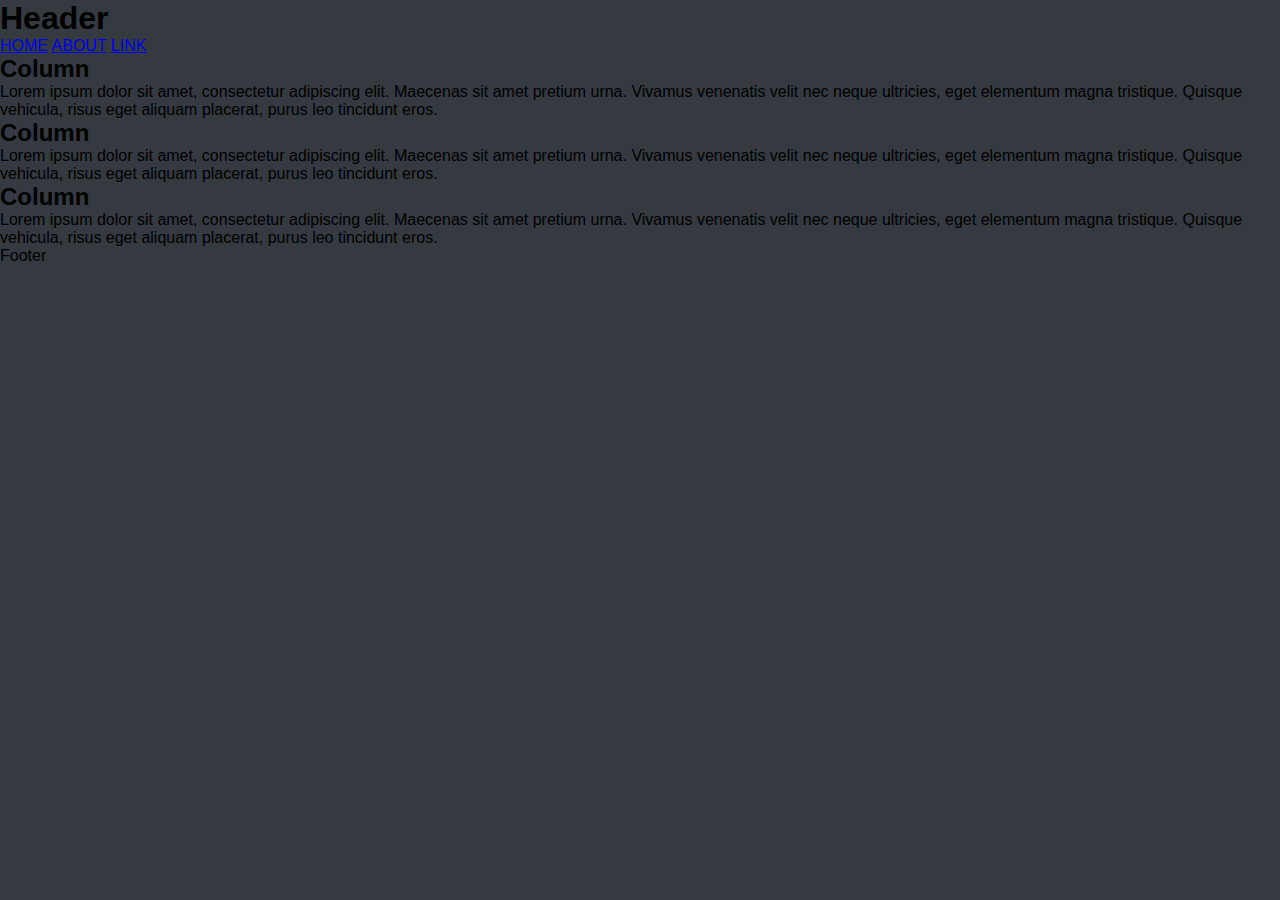
<file: index.html>
<!DOCTYPE html> 
<html> 
<head> 
    <title>CSS Pertemuan 8</title> 
    <meta charset="utf-8"> 
    <meta name="viewport" content="width=device-width, initial-scale=1"> 
    <link rel="stylesheet" type="text/css" href="style.css"> 
</head> 
<body> 
<div class="header"> 
    <h1>Header</h1> 
</div> 
<div class="topnav"> 
    <a href="#">HOME</a> 
    <a href="#">ABOUT</a> 
    <a href="#">LINK</a> 
</div>

<div class="row"> 
<div class="column side"> 
    <h2>Column</h2> 
    <p>Lorem ipsum dolor sit amet, consectetur adipiscing elit. 
    Maecenas sit amet pretium urna. Vivamus venenatis velit nec neque ultricies, 
    eget elementum magna tristique. Quisque vehicula, risus eget aliquam 
    placerat, purus leo tincidunt eros.</p> 
</div> 

<div class="column middle"> 
    <h2>Column</h2> 
    <p>Lorem ipsum dolor sit amet, consectetur adipiscing elit. 
    Maecenas sit amet pretium urna. Vivamus venenatis velit nec neque ultricies, 
    eget elementum magna tristique. Quisque vehicula, risus eget aliquam 
    placerat, purus leo tincidunt eros.</p> 
</div> 

<div class="column side"> 
    <h2>Column</h2> 
    <p>Lorem ipsum dolor sit amet, consectetur adipiscing elit. 
    Maecenas sit amet pretium urna. Vivamus venenatis velit nec neque ultricies, 
    eget elementum magna tristique. Quisque vehicula, risus eget aliquam 
    placerat, purus leo tincidunt eros.</p> 
</div> 
<div class="footer"> 
    <p>Footer</p> 
    </div> 
</div> 
</body> 
</html>
</file>
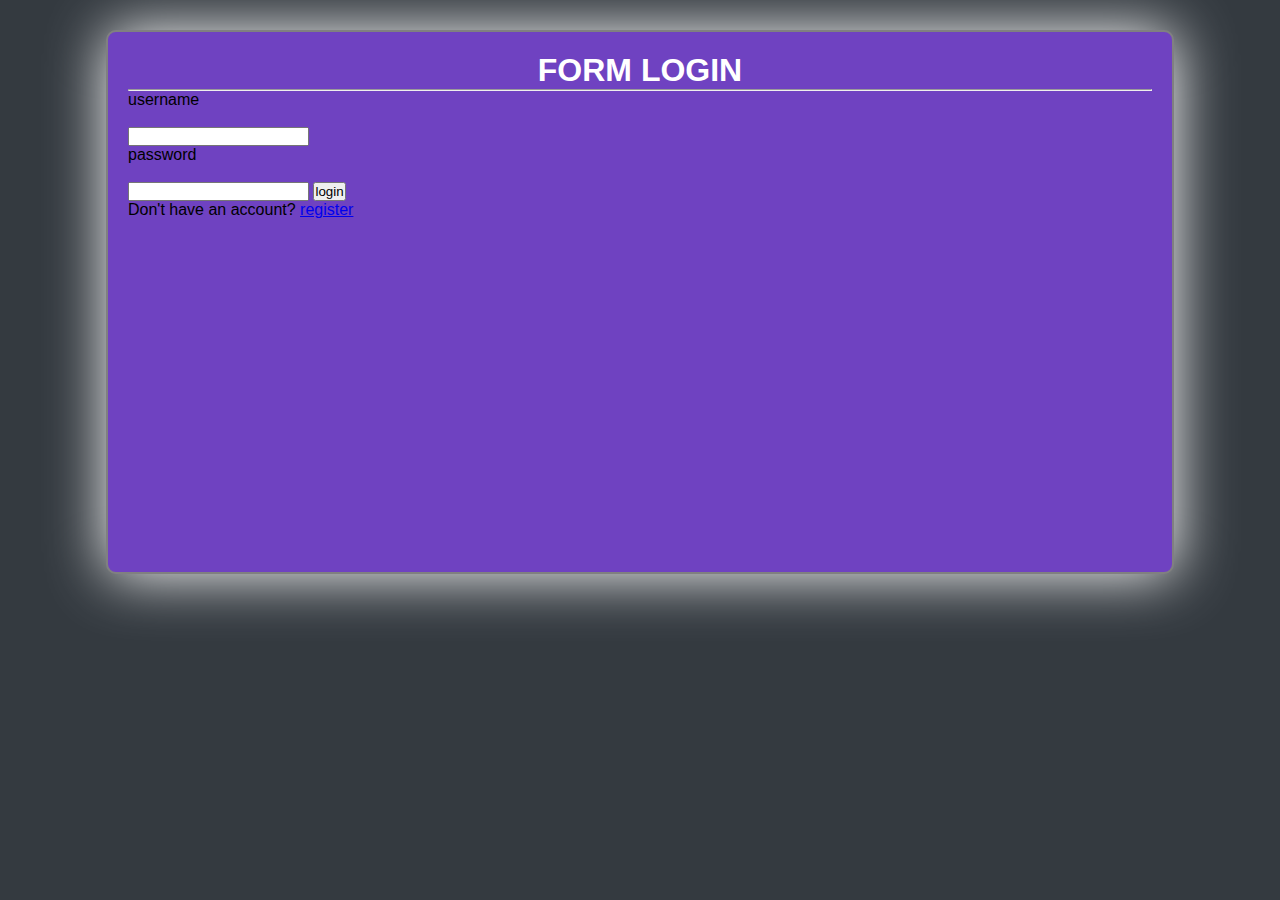
<file: html.html>
<!DOCTYPE html>
<html>
  <head>
    <meta http-equiv="content-type" content="text/html; charset=UTF-8" />
    <link rel="stylesheet" href="style.css" type="text/css" />
    <title>login</title>
  </head>
  <body>
    <div class="container">
      <h1 class="login-text">FORM LOGIN </h1>
      <hr>
      <form method="FOST">
        <table for="username">username</table><br>
        <input type="text" name="username" id="username"/><br>
        <table for="password">password</table><br>
        <input type="password" name="password" id="password"/>
        <button class="btn">login</button>
        <div class="registerr-link">
          <p> Don't have an account? <a href="#">register <a/></a></p>
        </div>
        
      </form>
  
    </div>
    
  </body>
</html>
</file>
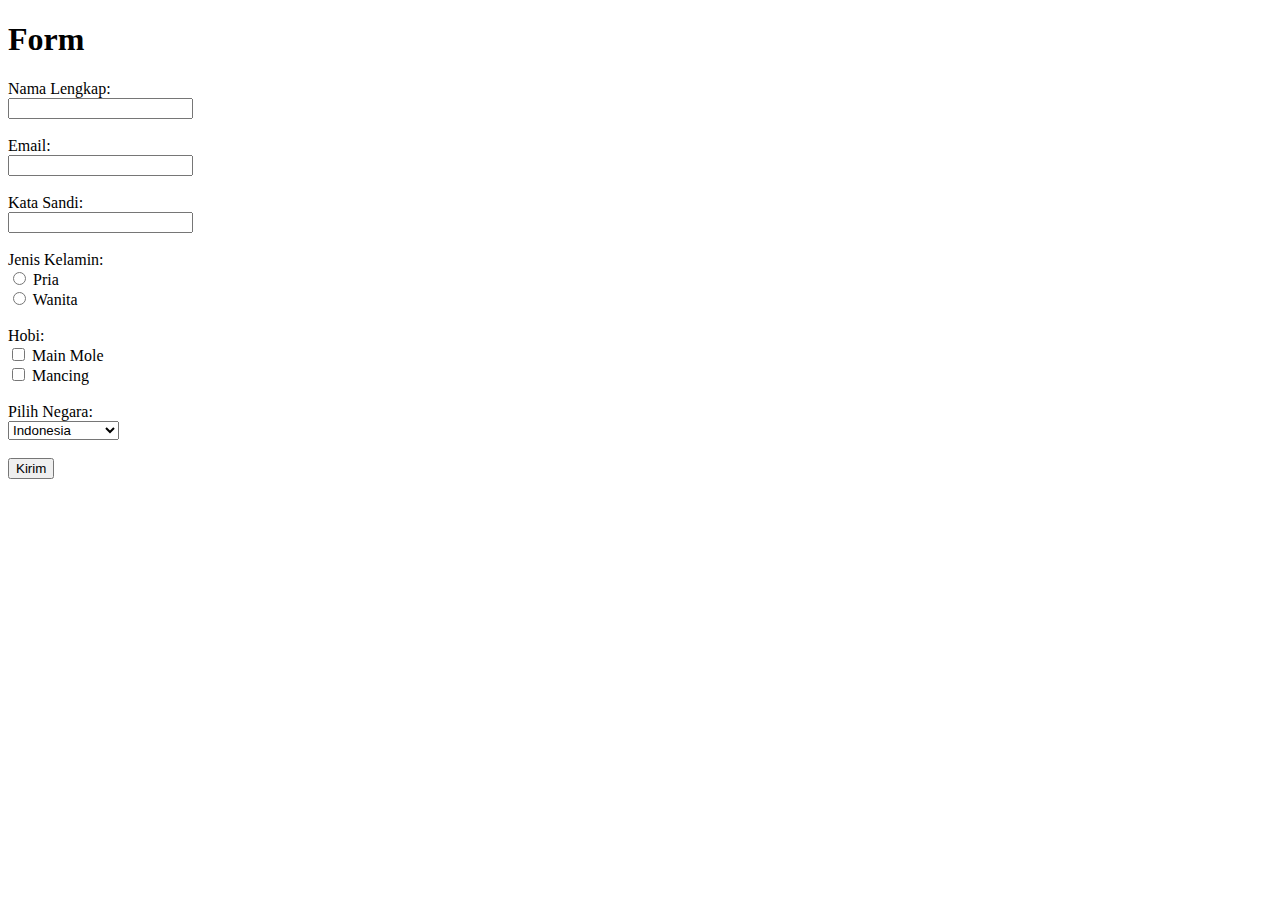
<file: index.form.html>
<!DOCTYPE html>
<html lang="id">
<head>
    <meta charset="UTF-8">
    <meta name="viewport" content="width=device-width, initial-scale=1.0">
    <title>Form</title>
</head>
<body>
    <h1>Form</h1>
    <form action="/submit" method="post">
        <label for="nama">Nama Lengkap:</label><br>
        <input type="text" id="nama" name="nama" required><br><br>

        <label for="email">Email:</label><br>
        <input type="email" id="email" name="email" required><br><br>

        <label for="password">Kata Sandi:</label><br>
        <input type="password" id="password" name="password" required><br><br>

        <label for="jenis_kelamin">Jenis Kelamin:</label><br>
        <input type="radio" id="pria" name="jenis_kelamin" value="pria">
        <label for="pria">Pria</label><br>
        <input type="radio" id="wanita" name="jenis_kelamin" value="wanita">
        <label for="wanita">Wanita</label><br><br>

        <label for="hobi">Hobi:</label><br>
        <input type="checkbox" id="Main Mole" name="hobi" value="Main Mole">
        <label for="Main Mole">Main Mole</label><br>
        <input type="checkbox" id="Mancing" name="hobi" value="Mancing">
        <label for="Mancing">Mancing</label><br><br>

        <label for="negara">Pilih Negara:</label><br>
        <select id="negara" name="negara">
            <option value="indonesia">Indonesia</option>
            <option value="Thailand">Thailand</option>
            <option value="Korea Selatan">Korea Sekatan</option>
        </select><br><br>

        <button type="submit">Kirim</button>
    </form>
</body>
</html>
</file>
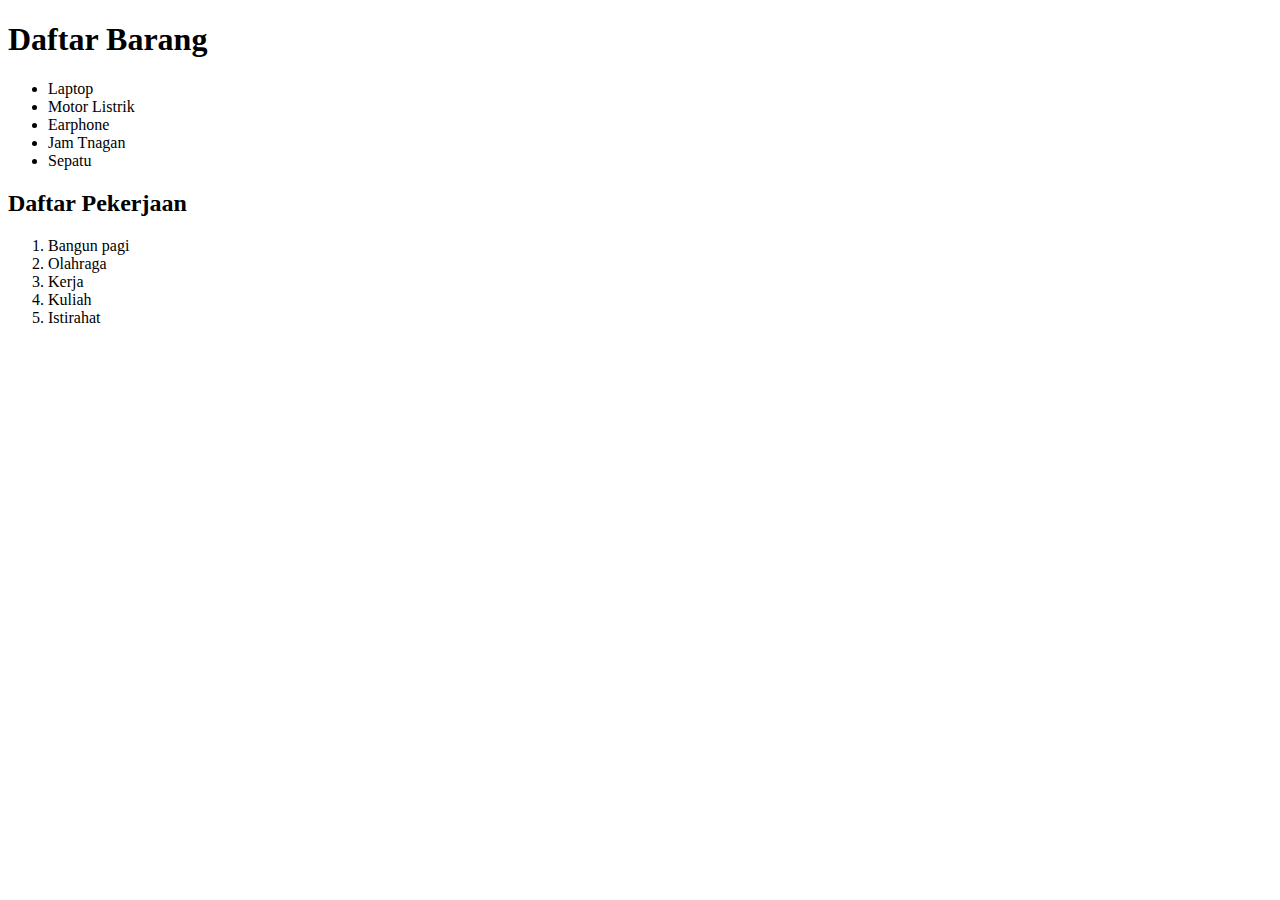
<file: index.list.html>
<!DOCTYPE html>
<html lang="id">
<head>
    <meta charset="UTF-8">
    <meta name="viewport" content="width=device-width, initial-scale=1.0">
    <title>List</title>
</head>
<body>
    <h1>Daftar Barang</h1>
    <ul>
        <li>Laptop</li>
        <li>Motor Listrik</li>
        <li>Earphone</li>
        <li>Jam Tnagan</li>
        <li>Sepatu</li>
    </ul>

    <h2>Daftar Pekerjaan</h2>
    <ol>
        <li>Bangun pagi</li>
        <li>Olahraga</li>
        <li>Kerja</li>
        <li>Kuliah</li>
        <li>Istirahat</li>
    </ol>
</body>
</html>
</file>
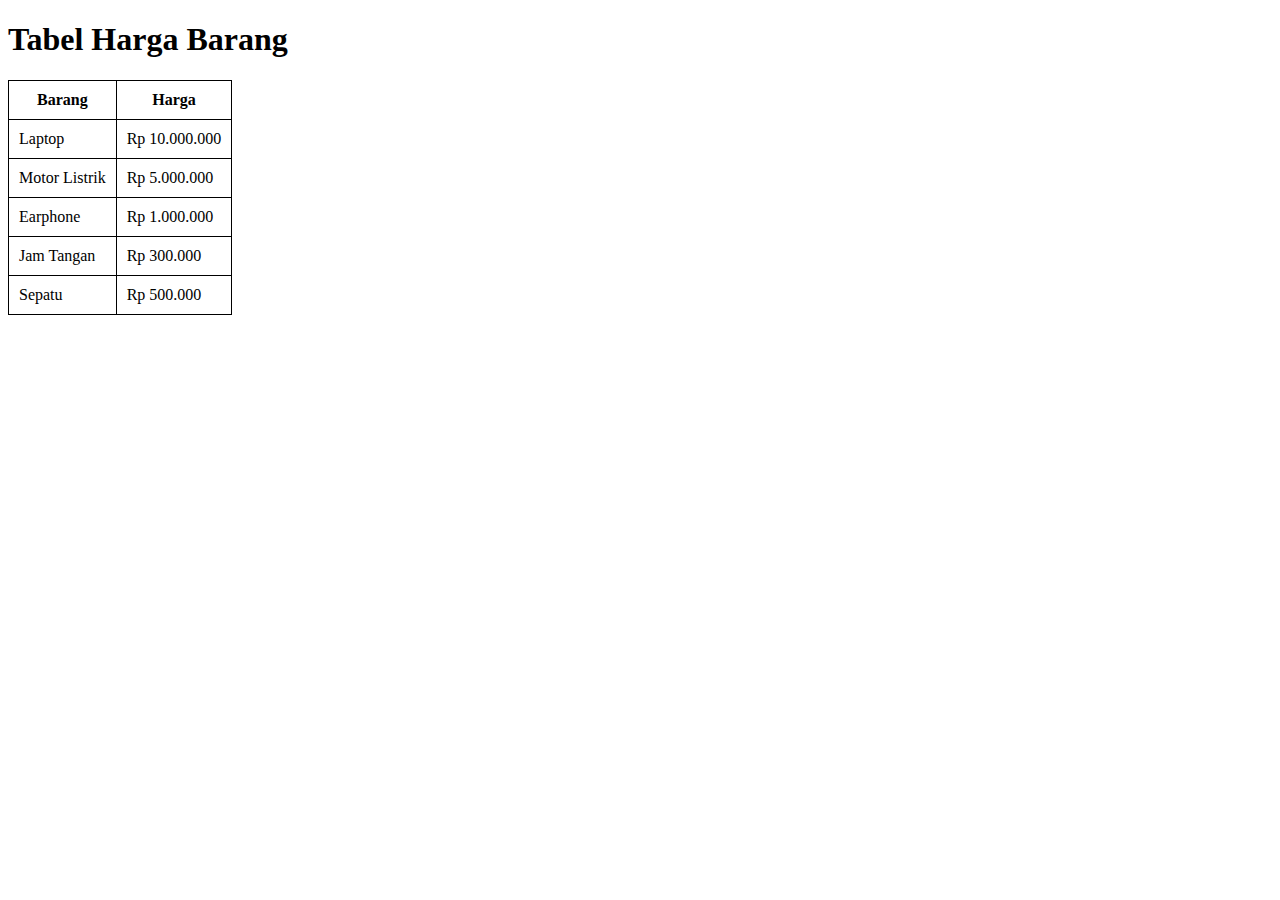
<file: index.tabel.html>
<!DOCTYPE html>
<html lang="id">
<head>
    <meta charset="UTF-8">
    <meta name="viewport" content="width=device-width, initial-scale=1.0">
    <title>Tabel</title>
    <style>
        table, th, td {
            border: 1px solid black;
            border-collapse: collapse;
            padding: 10px;
        }
    </style>
</head>
<body>
    <h1>Tabel Harga Barang</h1>
    <table>
        <tr>
            <th>Barang</th>
            <th>Harga</th>
        </tr>
        <tr>
            <td>Laptop</td>
            <td>Rp 10.000.000</td>
        </tr>
        <tr>
            <td>Motor Listrik</td>
            <td>Rp 5.000.000</td>
        </tr>
        <tr>
            <td>Earphone</td>
            <td>Rp 1.000.000</td>
        </tr>
        <tr>
            <td>Jam Tangan</td>
            <td>Rp 300.000</td>
        </tr>
        <tr>
            <td>Sepatu</td>
            <td>Rp 500.000</td>
        </tr>
    </table>
</body>
</html>
</file>
<file: style.css>
*{
    margin: 0;
    padding: 0;
    font-family: Arial;
  }
  body{
    background-color: #343a40;
  }
  
  .container{
    width: 80%;
    height: 500px;
    border: 2px solid grey;
    border-radius: 10px;
    margin: 30px auto;
    padding: 20px;
    background-color: #6f42c1;
    box-shadow: 1px 1px 60px white;
   }
   
   .login-text{
     text-align: center;
     color: white;
   }
   
   .hr {
     margin-top: 10px;
     margin-bottom: 20px;
   }
  .form-table {
   font-size: 20px;
   text-align: left;
   color: white;
  }
  
  .form-input {
   padding: 8px;
   font-size: 15px;
   width: calc (100% - 20px;
   border-radius: 10px;
  }
  
  .form.username{
    margin-bottom: 40px;
    
  }
  
  .btn {
    background-color: red;
    font-size: 20px;
    width: 100%;
  }
</file>
